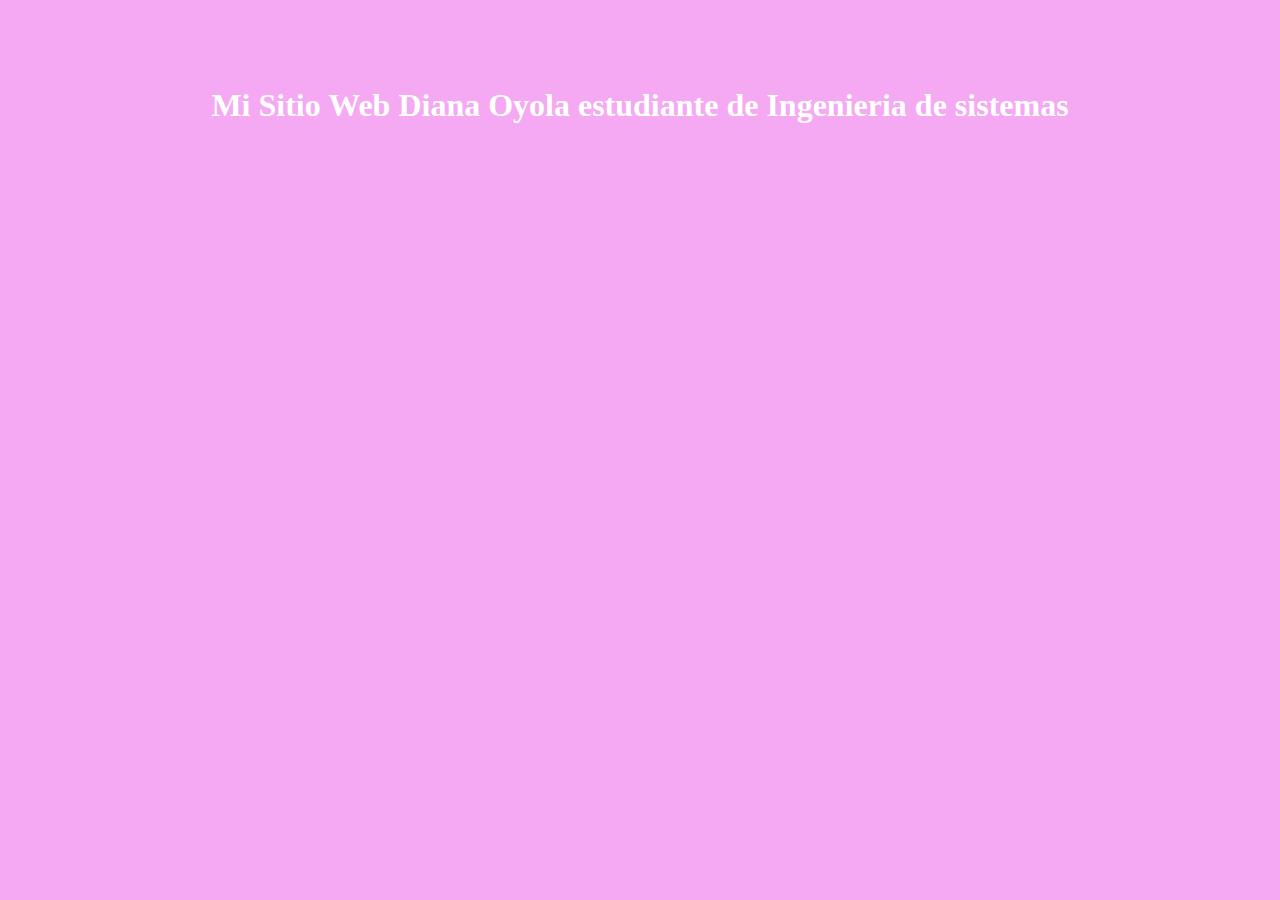
<file: index.html>
<!DOCTYPE html>
<html>
<head>
    <title> Mi Sitio Web </title>
    <meta charset="utf-8">
    <link rel="stylesheet" type="text/css" href="estilo/estilo.css">
</head>
<body>
	<header>
	<h1> <br> Mi Sitio Web Diana Oyola estudiante de Ingenieria de sistemas </br></h1>
  </header>
</body>
</html>
</file>
<file: estilo/estilo.css>
*{
	padding: 0%;
	margin: 0px;
}
body{
	background: #F5A9F2;

}

header h1{
	text-align:center;
	color: white;
	position: relative;
	top: 50px;
	
}
</file>
